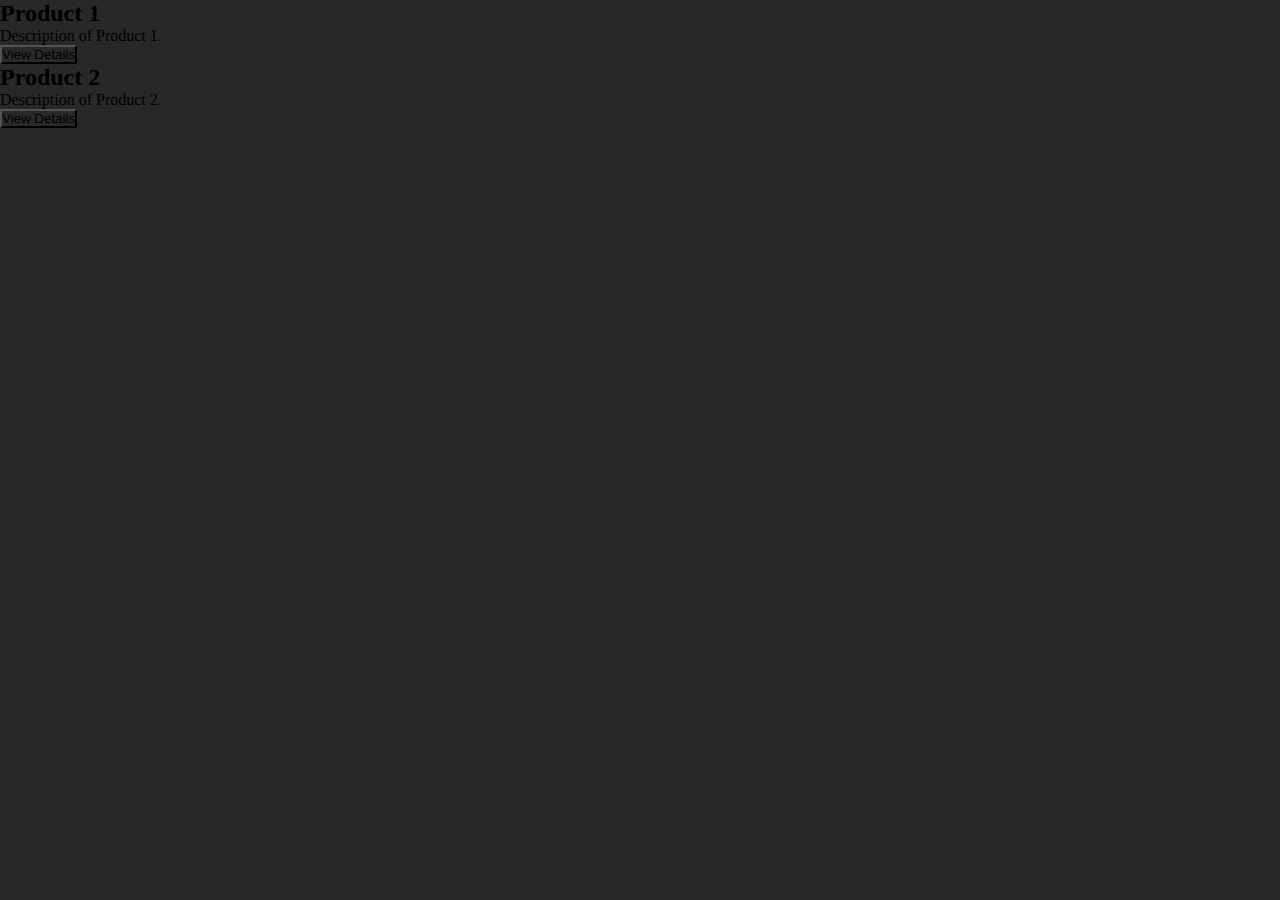
<file: index.html>
<!DOCTYPE html>
<html lang="en">
<head>
    <meta charset="UTF-8">
    <meta name="viewport" content="width=device-width, initial-scale=1.0">
    <title>Document</title>
    <link rel="stylesheet" href="styles.css">
</head>
<body>
    <!DOCTYPE html>
<html lang="en">
<head>
    <meta charset="UTF-8">
    <meta name="viewport" content="width=device-width, initial-scale=1.0">
    <title>Product List</title>
    <link rel="stylesheet" href="styles.css">
</head>
<body>
    <div class="product-list">
        <div class="product-item" data-id="1">
            <h2>Product 1</h2>
            <p>Description of Product 1.</p>
            <button class="view-details-btn">View Details</button>
        </div>
        <div class="product-item" data-id="2">
            <h2>Product 2</h2>
            <p>Description of Product 2.</p>
            <button class="view-details-btn">View Details</button>
        </div>
        <!-- Add more product items as needed -->
    </div>

    <script src="script.js"></script>
</body>
</html>

    <script src="script.js"></script>
</body>
</html>
</file>
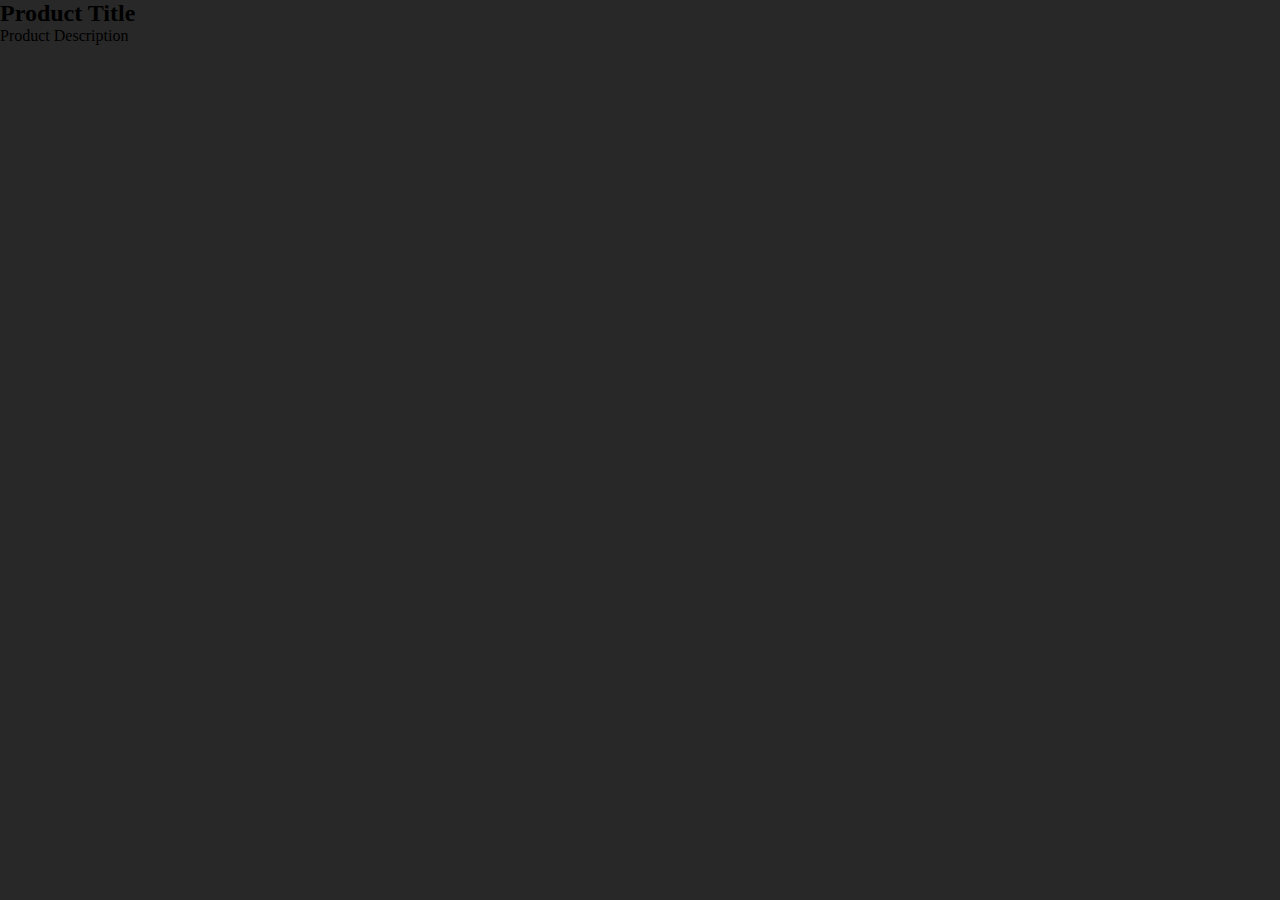
<file: details.html>
<!DOCTYPE html>
<html lang="en">
<head>
    <meta charset="UTF-8">
    <meta name="viewport" content="width=device-width, initial-scale=1.0">
    <title>Details</title>
</head>
<body>
    <!DOCTYPE html>
<html lang="en">
<head>
    <meta charset="UTF-8">
    <meta name="viewport" content="width=device-width, initial-scale=1.0">
    <title>Product Details</title>
    <link rel="stylesheet" href="styles.css">
</head>
<body>
    <div class="product-details">
        <h2 id="product-title">Product Title</h2>
        <p id="product-description">Product Description</p>
        <!-- Additional details as needed -->
    </div>

    <script src="script.js"></script>
</body>
</html>

</body>
</html>
</file>
<file: styles.css>
*{
    margin: 0;
    padding: 0;
    background-color: rgb(41, 40, 40);
}
</file>
